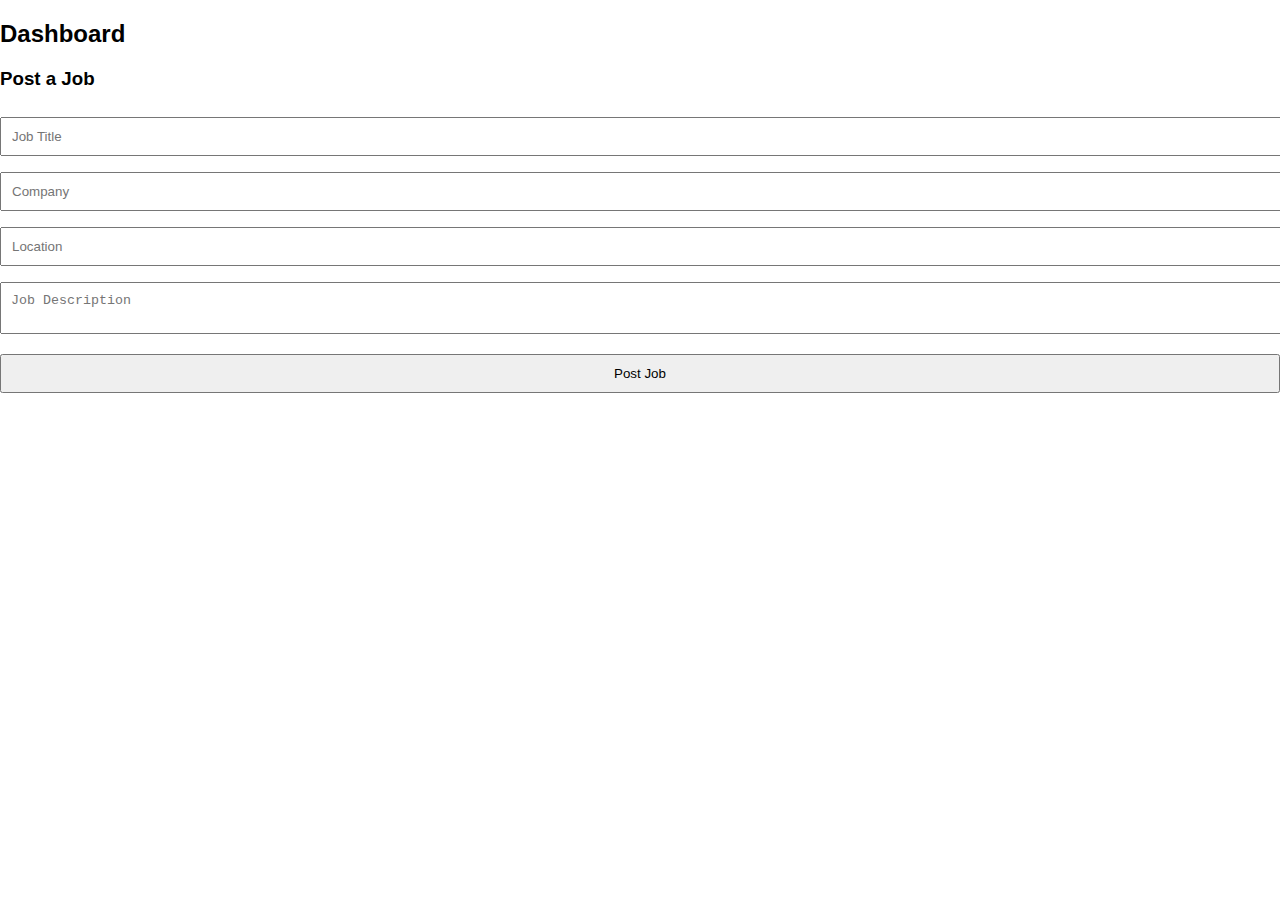
<file: dashboard.html>
<!DOCTYPE html>
<html>
<head>
  <title>Dashboard</title>
  <link rel="stylesheet" href="style.css">
</head>
<body>

<h2 class="page-title">Dashboard</h2>

<div class="dashboard">
  <h3>Post a Job</h3>
  <input id="title" placeholder="Job Title">
  <input id="company" placeholder="Company">
  <input id="location" placeholder="Location">
  <textarea id="description" placeholder="Job Description"></textarea>
  <button onclick="postJob()">Post Job</button>
</div>

<script src="script.js"></script>
</body>
</html>
</file>
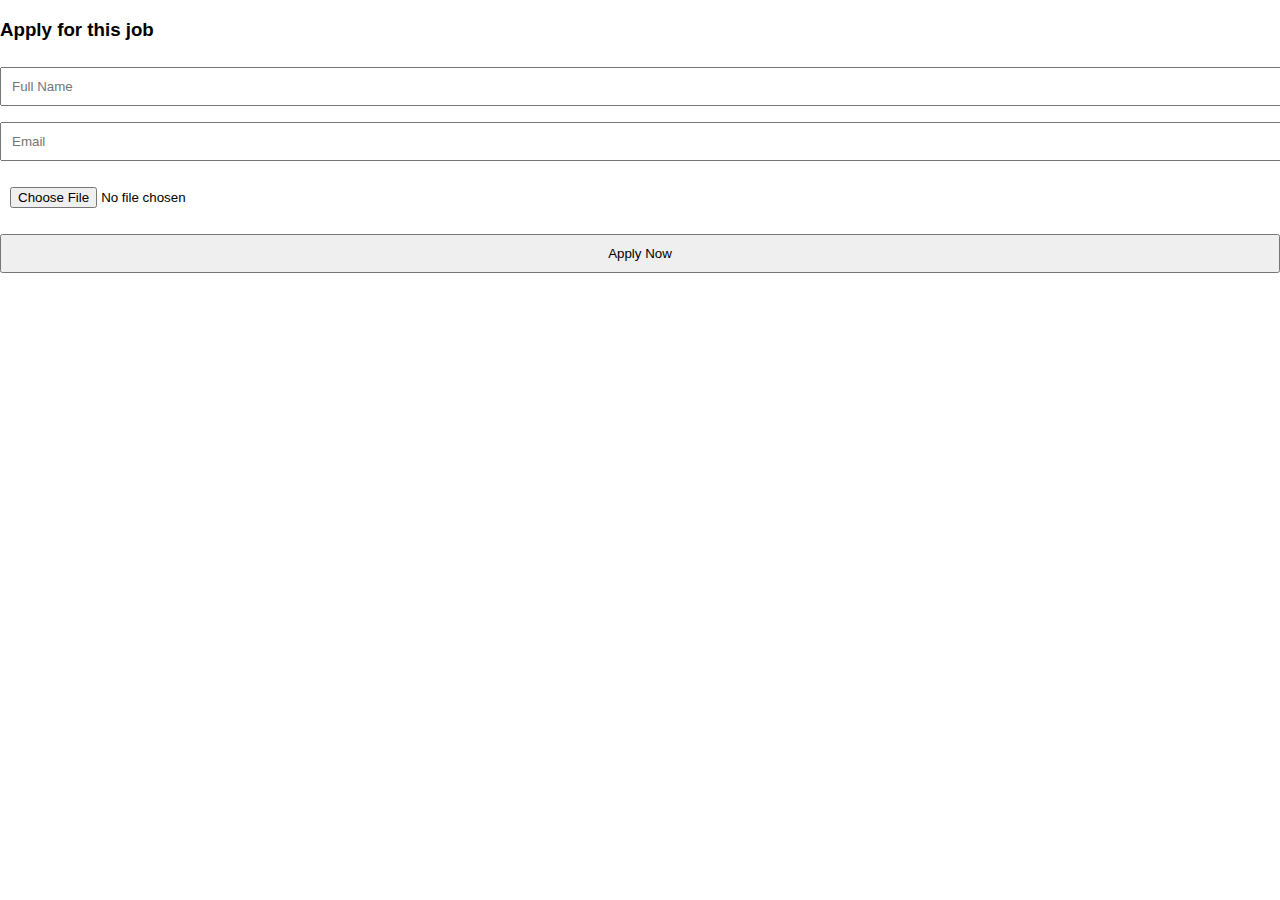
<file: job.html>
<!DOCTYPE html>
<html>
<head>
  <title>Job Details</title>
  <link rel="stylesheet" href="style.css">
</head>
<body>

<div id="jobDetails" class="job-detail"></div>

<h3>Apply for this job</h3>
<form onsubmit="applyJob(event)" class="apply-form">
  <input required placeholder="Full Name">
  <input type="email" required placeholder="Email">
  <input type="file" required>
  <button>Apply Now</button>
</form>

<script src="script.js"></script>
</body>
</html>
</file>
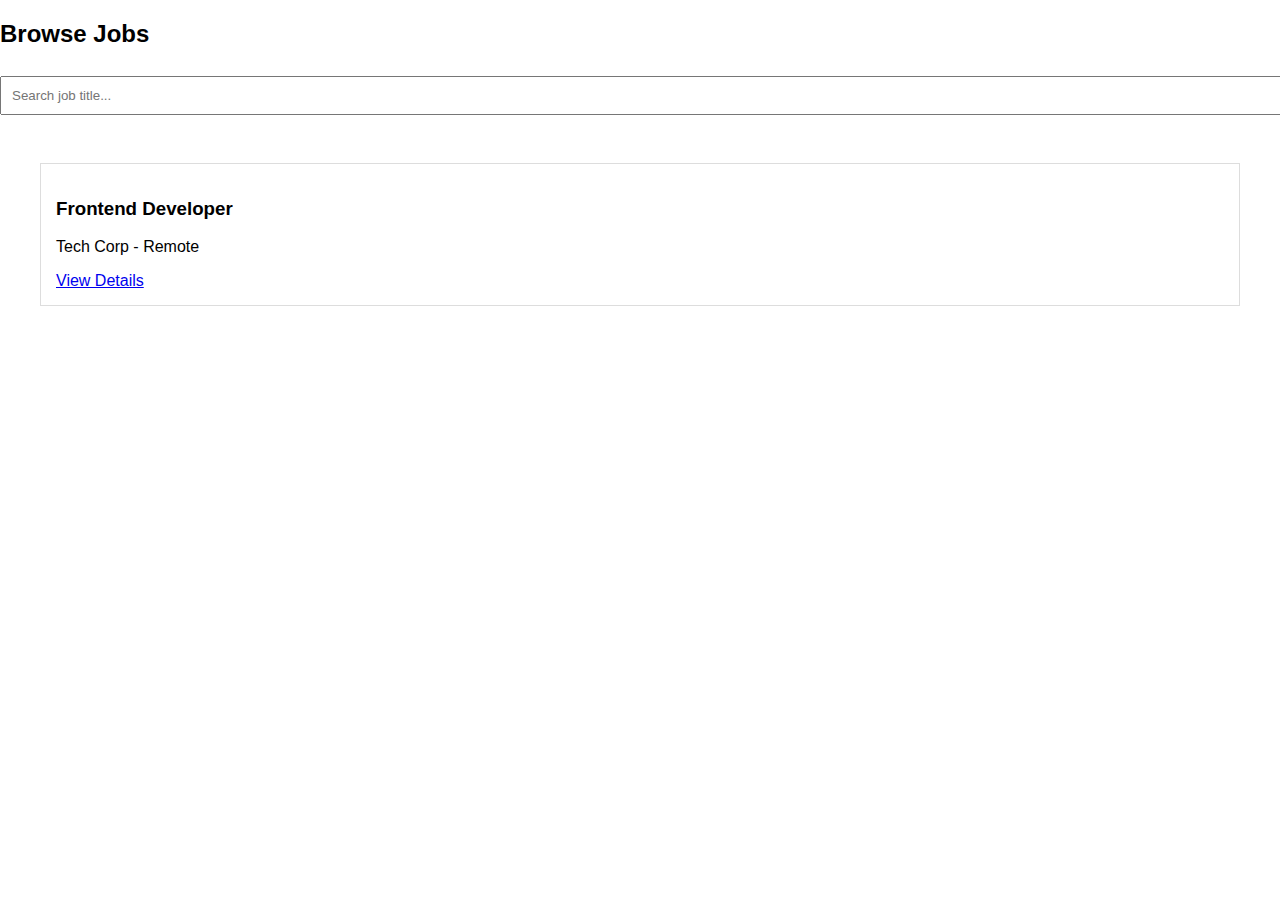
<file: jobs.html>
<!DOCTYPE html>
<html>
<head>
  <title>Jobs</title>
  <link rel="stylesheet" href="style.css">
</head>
<body>

<h2 class="page-title">Browse Jobs</h2>

<div class="search-bar">
  <input id="search" placeholder="Search job title..." onkeyup="searchJobs()">
</div>

<div id="jobList"></div>

<script src="script.js"></script>
</body>
</html>
</file>
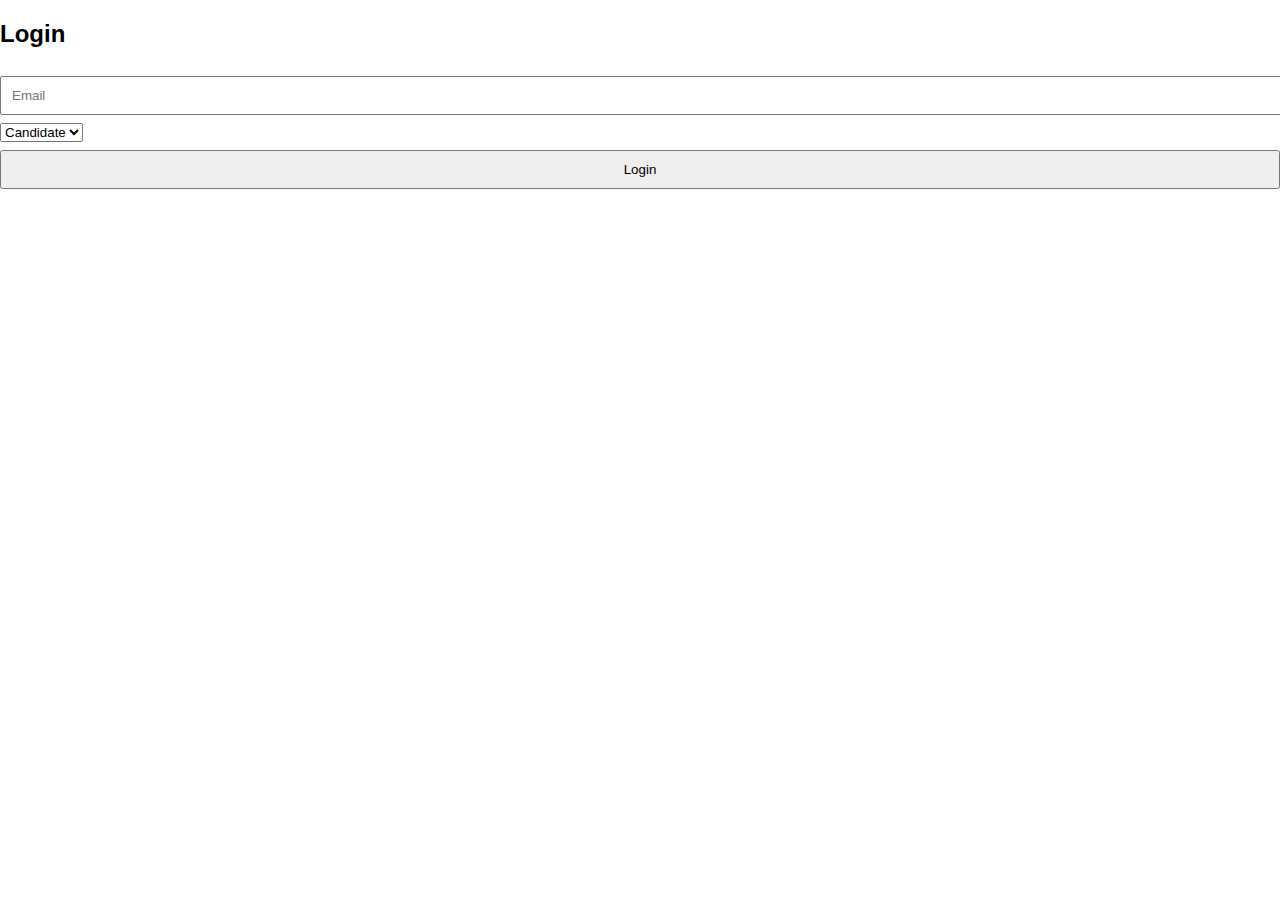
<file: login.html>
<!DOCTYPE html>
<html>
<head>
  <title>Login</title>
  <link rel="stylesheet" href="style.css">
</head>
<body>

<h2 class="page-title">Login</h2>

<form onsubmit="login(event)" class="login-form">
  <input id="email" placeholder="Email" required>
  <select id="role">
    <option value="candidate">Candidate</option>
    <option value="employer">Employer</option>
  </select>
  <button>Login</button>
</form>

<script src="script.js"></script>
</body>
</html>
</file>
<file: style.css>
body {
  margin: 0;
  font-family: Arial, sans-serif;
}

/* NAVBAR */
.navbar {
  display: flex;
  justify-content: space-between;
  padding: 15px 40px;
  background: #1e88e5;
  color: white;
}
.navbar ul {
  list-style: none;
  display: flex;
}
.navbar ul li {
  margin: 0 10px;
}
.navbar a {
  color: white;
  text-decoration: none;
}
.post-btn {
  background: #2ecc71;
  padding: 8px 15px;
  border-radius: 4px;
}

/* HERO */
.hero {
  background: linear-gradient(135deg, #2196f3, #1e88e5);
  color: white;
  display: flex;
  justify-content: space-between;
  padding: 60px;
}
.hero-text {
  max-width: 500px;
}
.count {
  font-size: 14px;
  opacity: 0.9;
}
.resume-btn {
  background: #2ecc71;
  border: none;
  padding: 12px 20px;
  color: white;
  margin-top: 15px;
}
.hero-img img {
  width: 350px;
}

/* JOB CARDS */
.featured, #jobList {
  padding: 40px;
}
.job-card {
  border: 1px solid #ddd;
  padding: 15px;
  margin-bottom: 10px;
}

/* FORMS */
input, textarea, button {
  width: 100%;
  padding: 10px;
  margin: 8px 0;
}

/* RESPONSIVE */
@media (max-width: 768px) {
  .hero {
    flex-direction: column;
    text-align: center;
  }
  .hero-img img {
    width: 250px;
  }
}
</file>
